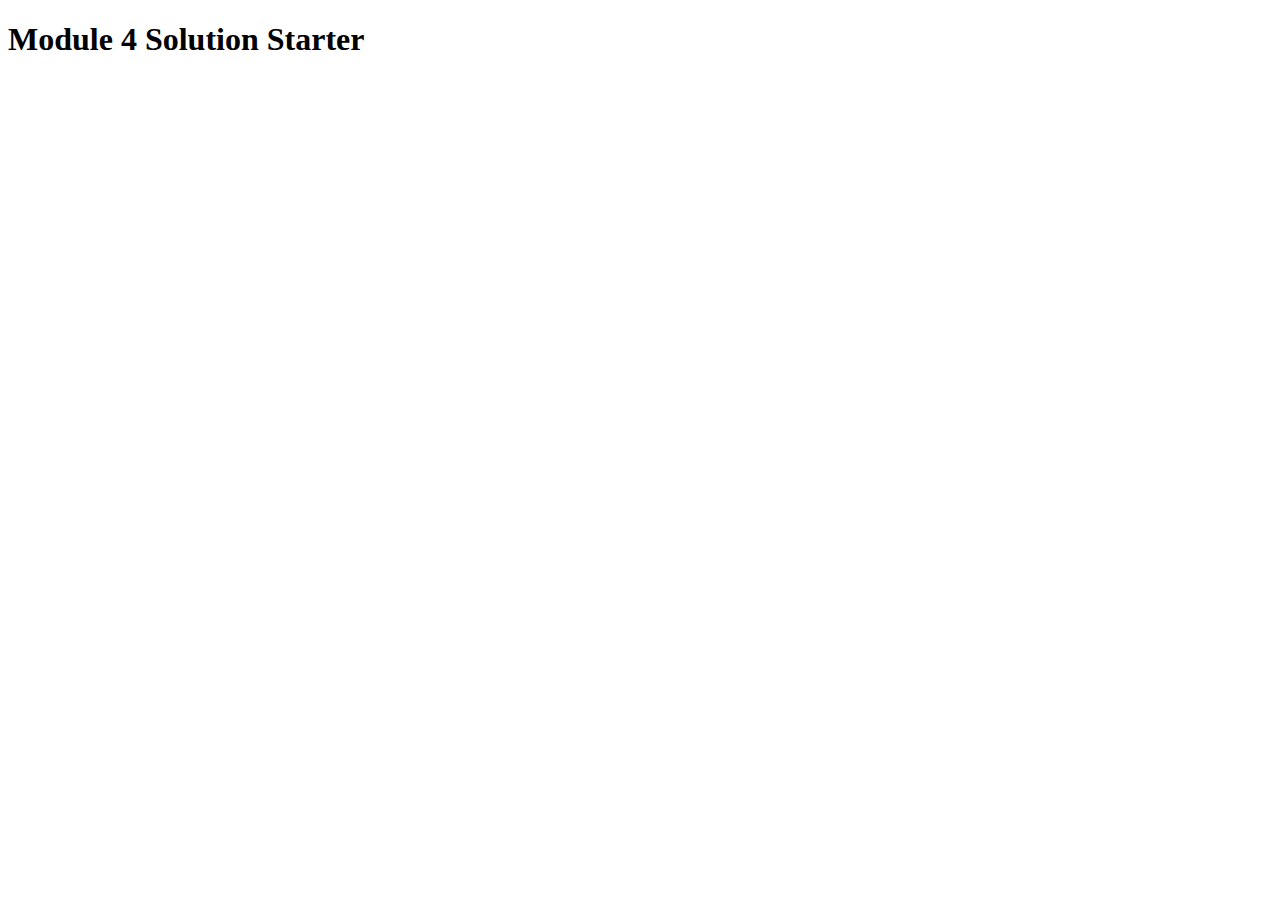
<file: Module 4 project/index.html>
<!DOCTYPE html>
<html>
<head>
  <meta charset="utf-8">
  <title>Module 4 Solution Solution</title>
  <script src="SpeakHello.js"></script>
  <script src="SpeakGoodBye.js"></script>
  <script src="script.js"></script>
</head>
<body>
  <h1>Module 4 Solution Starter</h1>
</body>
</html>
</file>
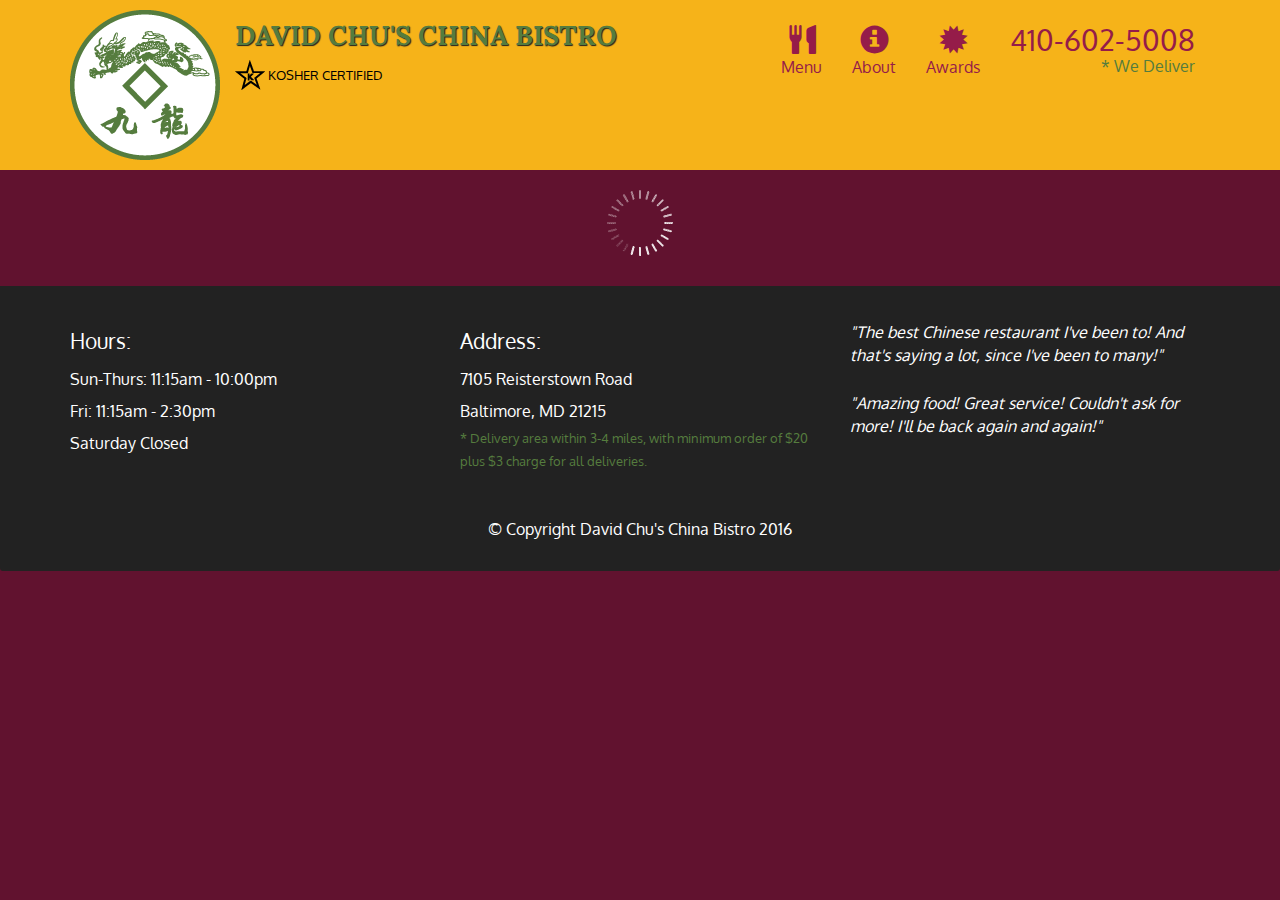
<file: Module 5 project/index.html>
<!doctype html>
<html lang="en">
  <head>
    <meta charset="utf-8">
    <meta http-equiv="X-UA-Compatible" content="IE=edge">
    <meta name="viewport" content="width=device-width, initial-scale=1">
    <title>David Chu's China Bistro</title>
    <link rel="stylesheet" href="css/bootstrap.min.css">
    <link rel="stylesheet" href="css/styles.css">
    <link href='https://fonts.googleapis.com/css?family=Oxygen:400,300,700' rel='stylesheet' type='text/css'>
    <link href='https://fonts.googleapis.com/css?family=Lora' rel='stylesheet' type='text/css'>
  </head>
<body>
  <header>
    <nav id="header-nav" class="navbar navbar-default">
      <div class="container">
        <div class="navbar-header">
          <a href="index.html" class="pull-left visible-md visible-lg">
            <div id="logo-img" alt="Logo image"></div>
          </a>

          <div class="navbar-brand">
            <a href="index.html"><h1>David Chu's China Bistro</h1></a>
            <p>
              <img src="images/star-k-logo.png" alt="Kosher certification">
              <span>Kosher Certified</span>
            </p>
          </div>

          <button id="navbarToggle" type="button" class="navbar-toggle collapsed" data-toggle="collapse" data-target="#collapsable-nav" aria-expanded="false">
            <span class="sr-only">Toggle navigation</span>
            <span class="icon-bar"></span>
            <span class="icon-bar"></span>
            <span class="icon-bar"></span>
          </button>
        </div>
        
        <div id="collapsable-nav" class="collapse navbar-collapse">
           <ul id="nav-list" class="nav navbar-nav navbar-right">
            <li id="navHomeButton" class="visible-xs active">
              <a href="index.html">
                <span class="glyphicon glyphicon-home"></span> Home</a>
            </li>
            <li id="navMenuButton">
              <a href="#" onclick="$dc.loadMenuCategories();">
                <span class="glyphicon glyphicon-cutlery"></span><br class="hidden-xs"> Menu</a>
            </li>
            <li>
              <a href="#">
                <span class="glyphicon glyphicon-info-sign"></span><br class="hidden-xs"> About</a>
            </li>
            <li>
              <a href="#">
                <span class="glyphicon glyphicon-certificate"></span><br class="hidden-xs"> Awards</a>
            </li>
            <li id="phone" class="hidden-xs">
              <a href="tel:410-602-5008">
                <span>410-602-5008</span></a><div>* We Deliver</div>
            </li>
          </ul><!-- #nav-list -->
        </div><!-- .collapse .navbar-collapse -->
      </div><!-- .container -->
    </nav><!-- #header-nav -->
  </header>

  <div id="call-btn" class="visible-xs">
    <a class="btn" href="tel:410-602-5008">
    <span class="glyphicon glyphicon-earphone"></span>
    410-602-5008
    </a>
  </div>
  <div id="xs-deliver" class="text-center visible-xs">* We Deliver</div>

  <div id="main-content" class="container"></div>

  <footer class="panel-footer">
    <div class="container">
      <div class="row">
        <section id="hours" class="col-sm-4">
          <span>Hours:</span><br>
          Sun-Thurs: 11:15am - 10:00pm<br>
          Fri: 11:15am - 2:30pm<br>
          Saturday Closed
          <hr class="visible-xs">
        </section>
        <section id="address" class="col-sm-4">
          <span>Address:</span><br>
          7105 Reisterstown Road<br>
          Baltimore, MD 21215
          <p>* Delivery area within 3-4 miles, with minimum order of $20 plus $3 charge for all deliveries.</p>
          <hr class="visible-xs">
        </section>
        <section id="testimonials" class="col-sm-4">
          <p>"The best Chinese restaurant I've been to! And that's saying a lot, since I've been to many!"</p>
          <p>"Amazing food! Great service! Couldn't ask for more! I'll be back again and again!"</p>
        </section>
      </div>
      <div class="text-center">&copy; Copyright David Chu's China Bistro 2016</div>
    </div>
  </footer>

  <!-- jQuery (Bootstrap JS plugins depend on it) -->
  <script src="js/jquery-2.1.4.min.js"></script>
  <script src="js/bootstrap.min.js"></script>
  <script src="js/ajax-utils.js"></script>
  <script src="js/script.js"></script>
</body>
</html>
</file>
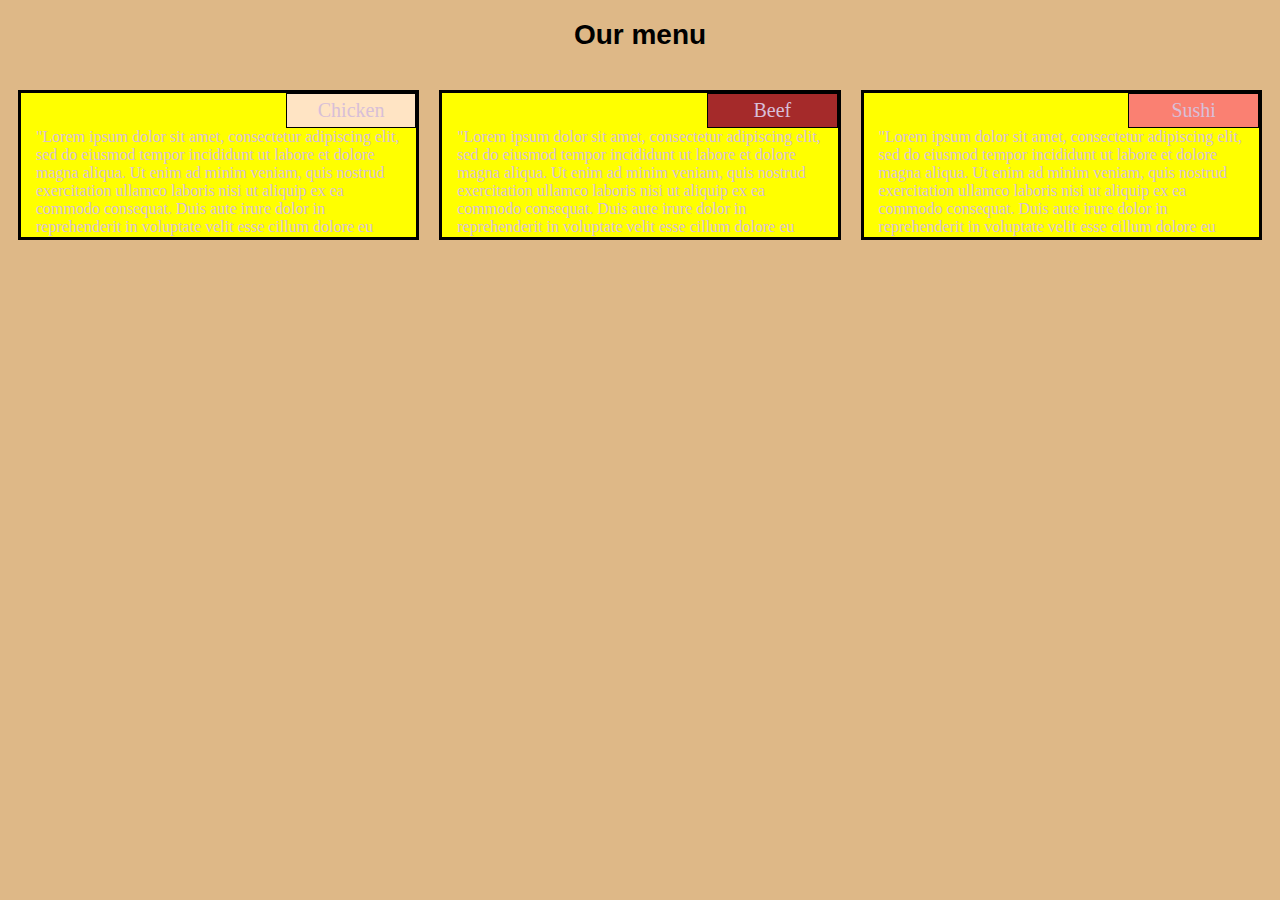
<file: Module 2 project/Module 2 project.html>
<!DOCTYPE html>
<html> 
<head>
<meta charset="utf-8">
<meta name="viewport" content="width=device-width, initial-scale=1">
<title>Responsive Layout</title>
<link rel="stylesheet" type="text/css" href="Module 2 project.css"/>
</head>
<body>

<h1>Our menu</h1>

<div class="row">
    <div class="col-lg-4 col-md-6 col-sm-12">
        <section>        
        <div id="Chicken">Chicken</div>
        <p>"Lorem ipsum dolor sit amet, consectetur adipiscing elit, sed do 
        eiusmod tempor incididunt ut labore et dolore magna aliqua. Ut 
        enim ad minim veniam, quis nostrud exercitation ullamco laboris 
        nisi ut aliquip ex ea commodo consequat. Duis aute irure dolor 
        in reprehenderit in voluptate velit esse cillum dolore eu fugi
        at nulla pariatur. Excepteur sint occaecat cupidatat
        non proident, sunt in culpa qui officia deserunt 
        mollit anim id est laborum."
        </p>
        </section>
    </div>
    <div class="col-lg-4 col-md-6 col-sm-12">
        <section>
            <div id="Beef">Beef</div>
            <p>"Lorem ipsum dolor sit amet, consectetur adipiscing elit, sed do 
                eiusmod tempor incididunt ut labore et dolore magna aliqua. Ut 
                enim ad minim veniam, quis nostrud exercitation ullamco laboris 
                nisi ut aliquip ex ea commodo consequat. Duis aute irure dolor 
                in reprehenderit in voluptate velit esse cillum dolore eu fugi
                at nulla pariatur. Excepteur sint occaecat cupidatat
                 non proident, sunt in culpa qui officia deserunt 
                 mollit anim id est laborum."</p>
        </section>
    </div>
    <div class="col-lg-4 col-md-12 col-sm-12">
        <section>
            <div id="Sushi">Sushi</div>
            <p>"Lorem ipsum dolor sit amet, consectetur adipiscing elit, sed do 
                eiusmod tempor incididunt ut labore et dolore magna aliqua. Ut 
                enim ad minim veniam, quis nostrud exercitation ullamco laboris 
                nisi ut aliquip ex ea commodo consequat. Duis aute irure dolor 
                in reprehenderit in voluptate velit esse cillum dolore eu fugi
                at nulla pariatur. Excepteur sint occaecat cupidatat
                 non proident, sunt in culpa qui officia deserunt 
                 mollit anim id est laborum."</p>
        </section>
        
    </div>

</div>

</body>
</html>
</file>
<file: Module 5 project/css/styles.css>
body {
  font-size: 16px;
  color: #fff;
  background-color: #61122f;
  font-family: 'Oxygen', sans-serif;
}

/** HEADER **/
#header-nav {
  background-color: #f6b319;
  border-radius: 0;
  border: 0;
}

#logo-img {
  background: url('../images/restaurant-logo_large.png') no-repeat;
  width: 150px;
  height: 150px;
  margin: 10px 15px 10px 0;
}

.navbar-brand {
  padding-top: 25px;
}
.navbar-brand h1 { /* Restaurant name */
  font-family: 'Lora', serif;
  color: #557c3e;
  font-size: 1.5em;
  text-transform: uppercase;
  font-weight: bold;
  text-shadow: 1px 1px 1px #222;
  margin-top: 0;
  margin-bottom: 0;
  line-height: .75;
}
.navbar-brand a:hover, .navbar-brand a:focus {
  text-decoration: none;
}
.navbar-brand p { /* Kosher cert */
  color: #000;
  text-transform: uppercase;
  font-size: .7em;
  margin-top: 15px;
}
.navbar-brand p span { /* Star-K */
  vertical-align: middle;
}

#nav-list {
  margin-top: 10px;
}
#nav-list a {
  color: #951C49;
  text-align: center;
}
#nav-list a:hover {
  background: #E7E7E7;
}
#nav-list a span {
  font-size: 1.8em;
}

#phone {
  margin-top: 5px;
}
#phone a { /* Phone number */
  text-align: right;
  padding-bottom: 0;
}
#phone div { /* We Deliver */
  color: #557c3e;
  text-align: right;
  padding-right: 15px;
}

.navbar-header button.navbar-toggle, .navbar-header .icon-bar {
  border: 1px solid #61122f;
}
.navbar-header button.navbar-toggle {
  clear: both;
  margin-top: -30px;
}
/* END HEADER */

/* FOOTER */
.panel-footer {
  margin-top: 30px;
  padding-top: 35px;
  padding-bottom: 30px;
  background-color: #222;
  border-top: 0;
}
.panel-footer div.row {
  margin-bottom: 35px;
}
#hours, #address {
  line-height: 2;
}
#hours > span, #address > span {
  font-size: 1.3em;
}
#address p {
  color: #557c3e;
  font-size: .8em;
  line-height: 1.8;
}
#testimonials {
  font-style: italic;
}
#testimonials p:nth-child(2) {
  margin-top: 25px;
}
/* END FOOTER */



/* HOME PAGE */
.container .jumbotron {
  box-shadow: 0 0 50px #3F0C1F;
  border: 2px solid #3F0C1F;
}

#menu-tile, #specials-tile, #map-tile {
  height: 250px;
  width: 100%;
  margin-bottom: 15px;
  position: relative;
  border: 2px solid #3F0C1F;
  overflow: hidden;
}
#menu-tile:hover, #specials-tile:hover, #map-tile:hover {
  box-shadow: 0 1px 5px 1px #cccccc;
}
#menu-tile {
  background: url('../images/menu-tile.jpg') no-repeat;
  background-position: center;
}
#specials-tile {
  background: url('../images/specials-tile.jpg') no-repeat;
  background-position: center;
}
#menu-tile span, #specials-tile span, #map-tile span {
  position: absolute;
  bottom: 0;
  right: 0;
  width: 100%;
  text-align: center;
  font-size: 1.6em;
  text-transform: uppercase;
  background-color: #000;
  color: #fff;
  opacity: .8;
}
/* END HOME PAGE */

/* MENU CATEGORIES PAGE */
.category-tile { 
  position: relative;
  border: 2px solid #3F0C1F;
  overflow: hidden;
  width: 200px;
  height: 200px;
  margin: 0 auto 15px;
}
.category-tile span {
  position: absolute;
  bottom: 0;
  right: 0;
  width: 100%;
  text-align: center;
  font-size: 1.2em;
  text-transform: uppercase;
  background-color: #000;
  color: #fff;
  opacity: .8;
}
.category-tile:hover {
  box-shadow: 0 1px 5px 1px #cccccc;
}

#menu-categories-title + div {
  margin-bottom: 50px;
}
/* END MENU CATEGORIES PAGE */

/* SINGLE CATEGORY PAGE */
.menu-item-tile {
  margin-bottom: 25px;
}
.menu-item-tile hr {
  width: 80%;
}
.menu-item-tile .menu-item-price {
  font-size: 1.1em;
  text-align: right;
  margin-top: -15px;
  margin-right: -15px;
}
.menu-item-tile .menu-item-price span {
  font-size: .6em;
}
.menu-item-photo {
  position: relative;
  border: 2px solid #3F0C1F; 
  overflow: hidden;
  padding: 0;
  margin-right: -15px;
  margin-left: auto;
  margin-bottom: 20px;
  max-width: 250px;
}
.menu-item-photo div {
  position: absolute;
  bottom: 0;
  right: 0;
  width: 80px;
  background-color: #557c3e;
  text-align: center;
}
.menu-item-description {
  padding-right: 30px;
}
h3.menu-item-title {
  margin: 0 0 10px;
}
.menu-item-details {
  font-size: .9em;
  font-style: italic;
}
/* END SINGLE CATEGORY PAGE */


/********** Large devices only **********/
@media (min-width: 1200px) {
  .container .jumbotron {
    background: url('../images/jumbotron_1200.jpg') no-repeat;
    height: 675px;
  }
}

/********** Medium devices only **********/
@media (min-width: 992px) and (max-width: 1199px) {
  /* Header */
  #logo-img {
    background: url('../images/restaurant-logo_medium.png') no-repeat;
    width: 100px;
    height: 100px;
    margin: 5px 5px 5px 0;
  }
  /* End Header */

  /* Home Page */
  .container .jumbotron {
    background: url('../images/jumbotron_992.jpg') no-repeat;
    height: 558px;
  }
  /* End Home Page */
}

/********** Small devices only **********/
@media (min-width: 768px) and (max-width: 991px) {
  /* Home Page */
  .container .jumbotron {
    background: url('../images/jumbotron_768.jpg') no-repeat;
    height: 432px;
  }
  /* End Home Page */
}

/********** Extra small devices only **********/
@media (max-width: 767px) {
  /* Header */
  .navbar-brand {
    padding-top: 10px;
    height: 80px;
  }
  .navbar-brand h1 { /* Restaurant name */
    padding-top: 10px;
    font-size: 5vw; /* 1vw = 1% of viewport width */
  }
  .navbar-brand p { /* Kosher cert */
    font-size: .6em;
    margin-top: 12px;
  }
  .navbar-brand p img { /* Star-K */
    height: 20px;
  }

  #collapsable-nav a { /* Collapsed nav menu text */
    font-size: 1.2em;
  }
  #collapsable-nav a span { /* Collapsed nav menu glyph */
    font-size: 1em;
    margin-right: 5px;
  }

  #call-btn > a {
    font-size: 1.5em;
    display: block;
    margin: 0 20px;
    padding: 10px;
    border: 2px solid #fff;
    background-color: #f6b319;
    color: #951c49;
  }
  #xs-deliver {
    margin-top: 5px;
    font-size: .7em;
    letter-spacing: .1em;
    text-transform: uppercase;
  }
  /* End Header */

  /* Footer */
  .panel-footer section {
    margin-bottom: 30px;
    text-align: center;
  }
  .panel-footer section:nth-child(3) {
    margin-bottom: 0; /* margin already exists on the whole row */
  }
  .panel-footer section hr {
    width: 50%;
  }
  /* End Footer */

  /* Home Page */
  .container .jumbotron {
    margin-top: 30px;
    padding: 0;
  }
  #menu-tile, #specials-tile {
    width: 360px;
    margin: 0 auto 15px;
  }

  .menu-item-photo {
    margin-right: auto;
  }
  .menu-item-tile .menu-item-price {
    text-align: center;
  }
  .menu-item-description {
    text-align: center;;
  }
}


/********** Super extra small devices Only :-) (e.g., iPhone 4) **********/
@media (max-width: 479px) {
  /* Header */
  .navbar-brand h1 { /* Restaurant name */
    padding-top: 5px;
    font-size: 6vw;
  }
  /* End Header */
  
  /* Home page */
  #menu-tile, #specials-tile {
    width: 280px;
    margin: 0 auto 15px;
  }

  .col-xxs-12 {
    position: relative;
    min-height: 1px;
    padding-right: 15px;
    padding-left: 15px;
    float: left;
    width: 100%;
  }
}
</file>
<file: Module 2 project/Module 2 project.css>
*{
    box-sizing: border-box;
}
body{
    background-color: burlywood;
}
h1{
    text-align: center;
    font-size: 175%;
    font-family:sans-serif;
}
p{
    font-size:100%;
    margin:10px;
    padding-left:5px;
    padding-right:5px;
    margin-top: 35px;
    font-family: cursive;
}

.row {
    width:100%;
}
section{
    border:3px solid black;
    width:100%;
    background-color: yellow;
    height: 150px;
    color:thistle;
    position:relative;
    overflow:auto;
    font-family:Georgia, 'Times New Roman', Times, serif;
    
}
#Chicken{
    border:1px solid black;
    text-align:center;
    padding:5px;
    margin-bottom:0px;
    margin-top:0px;
    padding:5px;
    background-color: bisque;
    width: 33%;
    float:right;
    font-size: 125%;
}
#Beef{
    border:1px solid black;
    text-align:center;
    padding:5px;
    margin-bottom:0px;
    margin-top:0px;
    padding:5px;
    background-color:brown;
    width: 33%;
    float:right;
    font-size: 125%;
}
#Sushi{
    border:1px solid black;
    text-align:center;
    padding:5px;
    margin-bottom:0px;
    margin-top:0px;
    padding:5px;
    background-color:salmon;
    width: 33%;
    float:right;
    font-size: 125%;
}

@media (min-width: 992px){
    .col-lg-1, .col-lg-2, .col-lg-3, .col-lg-4, 
    .col-lg-5, .col-lg-6, .col-lg-7, .col-lg-8, 
    .col-lg-9, .col-lg-10, .col-lg-11, .col-lg-12 {
        float: left;
        float: left;
        border: none;
	    margin-left: auto;
	    margin-right: auto;
	    margin-top: 10px;
	    margin-bottom: 10px;
	    padding: 10px;
      }
    
      .col-lg-1 {
        width: 8.33%;
      }
      .col-lg-2 {
        width: 16.66%;
      }
      .col-lg-3 {
        width: 25%;
      }
      .col-lg-4 {
        width: 33.33%;
      }
      .col-lg-5 {
        width: 41.66%;
      }
      .col-lg-6 {
        width: 50%;
      }
      .col-lg-7 {
        width: 58.33%;
      }
      .col-lg-8 {
        width: 66.66%;
      }
      .col-lg-9 {
        width: 74.99%;
      }
      .col-lg-10 {
        width: 83.33%;
      }
      .col-lg-11 {
        width: 91.66%;
      }
      .col-lg-12 {
        width: 100%;
      }
    
}
/*Tablet will be when min-width:768px and max-width:991
the two first sections must be in the first row and the third must 
take an entire row by itself*/
@media (min-width:768px) and (max-width:991px){
    .col-md-1, .col-md-2, .col-md-3, .col-md-4, .col-md-5, .col-md-6, .col-md-7, .col-md-8, .col-md-9, .col-md-10, .col-md-11, .col-md-12 {
        float: left;
        float: left;
        border: none;
	    margin-left: auto;
	    margin-right: auto;
	    margin-top: 10px;
	    margin-bottom: 10px;
	    padding: 10px;
      }
    
      .col-md-1 {
        width: 8.33%;
      }
      .col-md-2 {
        width: 16.66%;
      }
      .col-md-3 {
        width: 25%;
      }
      .col-md-4 {
        width: 33.33%;
      }
      .col-md-5 {
        width: 41.66%;
      }
      .col-md-6 {
        width: 50%;
      }
      .col-md-7 {
        width: 58.33%;
      }
      .col-md-8 {
        width: 66.66%;
      }
      .col-md-9 {
        width: 74.99%;
      }
      .col-md-10 {
        width: 83.33%;
      }
      .col-md-11 {
        width: 91.66%;
      }
      .col-md-12 {
        width: 100%;
      }
}

/*Mobile will be when max-width:767px
each section must take the entire row they're in
and each one is in a different row*/
@media (max-width:768px){
    .col-sm-1, .col-sm-2, .col-sm-3, .col-sm-4, 
    .col-sm-5, .col-sm-6, .col-sm-7, .col-sm-8, 
    .col-sm-9, .col-sm-10, .col-sm-11, .col-sm-12 {
        float: left;
        border: none;
	    margin-left: auto;
	    margin-right: auto;
	    margin-top: 10px;
	    margin-bottom: 10px;
	    padding: 0px;
     }
   
     .col-sm-1 {
       width: 8.33%;
     }
     .col-sm-2 {
       width: 16.66%;
     }
     .col-sm-3 {
       width: 25%;
     }
     .col-sm-4 {
       width: 33.33%;
     }
     .col-sm-5 {
       width: 41.66%;
     }
     .col-sm-6 {
       width: 50%;
     }
     .col-sm-7 {
       width: 58.33%;
     }
     .col-sm-8 {
       width: 66.66%;
     }
     .col-sm-9 {
       width: 74.99%;
     }
     .col-sm-10 {
       width: 83.33%;
     }
     .col-sm-11 {
       width: 91.66%;
     }
     .col-sm-12 {
       width: 100%;
     }
}
</file>
